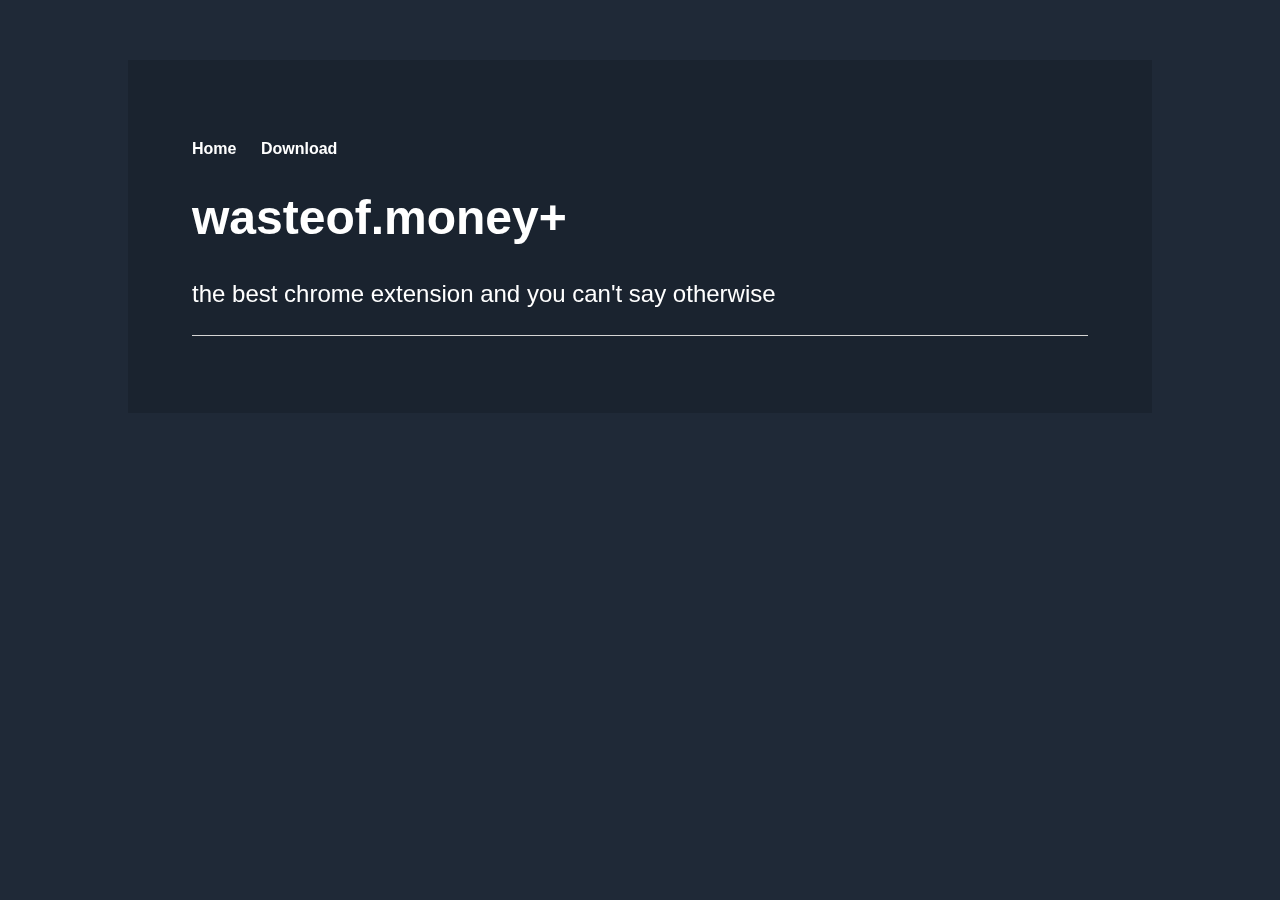
<file: index.html>
<!DOCTYPE html>
<html>
	<head>
		<title>wasteof.money+</title>
		<!-- link to main stylesheet -->
		<link rel="stylesheet" type="text/css" href="/css/main.css">
		<link rel="icon" href="https://i.ibb.co/NW5qKyF/128.png">
    <meta content="wasteof.money+" property="og:title" />
    <meta content="https://i.ibb.co/NW5qKyF/128.png" property="og:image" />
    <meta content="#1F2937" data-react-helmet="true" name="theme-color" />
	</head>
	<body>
		<nav>
    		<ul>
			<li><a href="/">Home</a></li>
			<li><a href="/download">Download</a></li>
    		</ul>
		</nav>
		<div class="container">
    		<div class="blurb">
        		<h1>wasteof.money+</h1>
			<p>the best chrome extension and you can't say otherwise</p>
    		</div><!-- /.blurb -->
		</div><!-- /.container -->
		<footer>
    		<ul>

			</ul>
		</footer>
	</body>
</html>
</file>
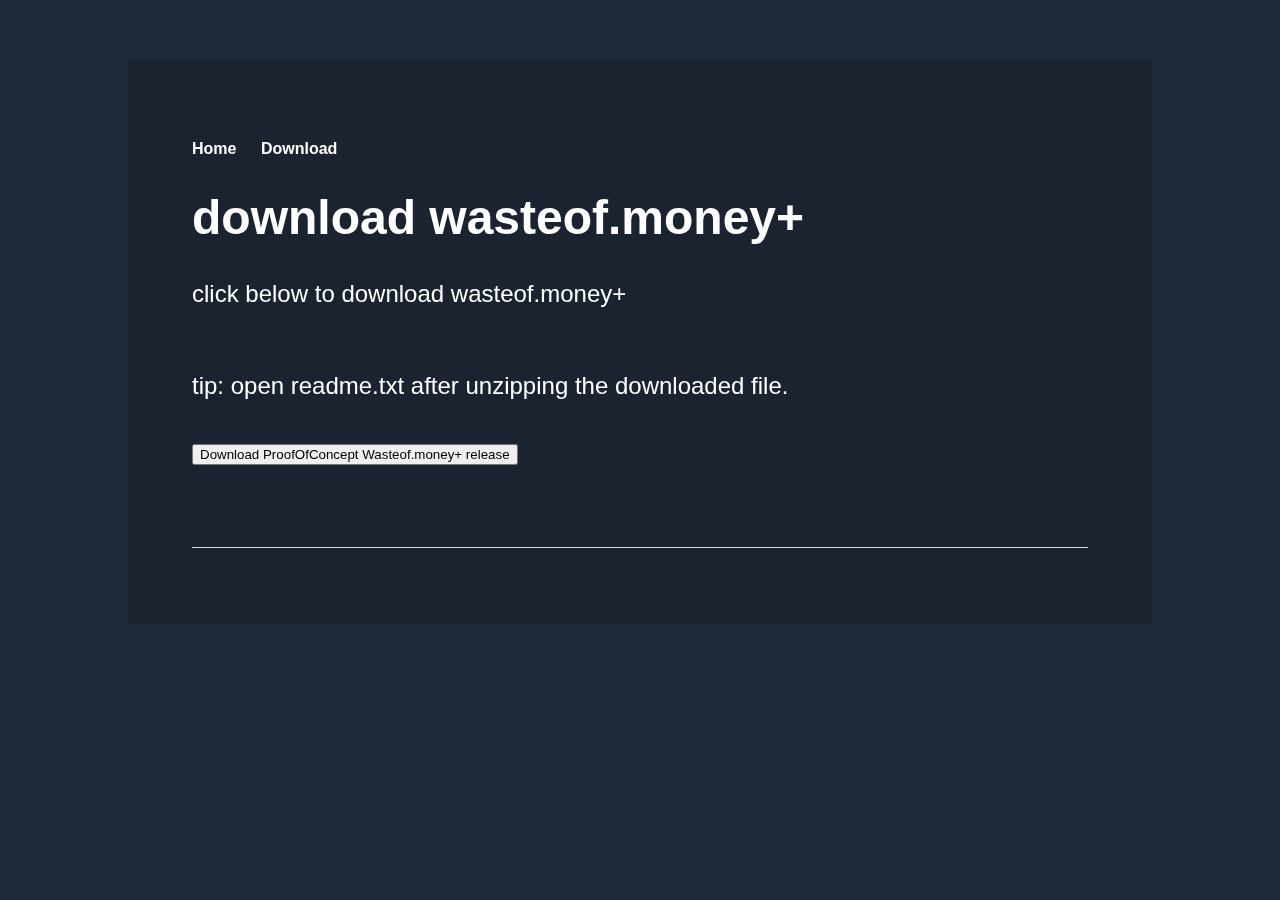
<file: download.html>
<!DOCTYPE html>
<html>
	<head>
		<title>wasteof.money+ download</title>
		<!-- link to main stylesheet -->
		<link rel="stylesheet" type="text/css" href="/css/main.css">
		<link rel="icon" href="https://i.ibb.co/NW5qKyF/128.png">
    <meta content="wasteof.money+" property="og:title" />
    <meta content="https://i.ibb.co/NW5qKyF/128.png" property="og:image" />
    <meta content="#1F2937" data-react-helmet="true" name="theme-color" />
	</head>
	<body>
		<nav>
    		<ul>
			<li><a href="/">Home</a></li>
			<li><a href="/download">Download</a></li>
    		</ul>
		</nav>
		<div class="container">
    		<div class="blurb">
        		<h1>download wasteof.money+</h1>
			<p>click below to download wasteof.money+</p>
      <p><br>tip: open readme.txt after unzipping the downloaded file.</p>
          <br>
          <input type="button" onclick="window.location.href = 'https://github.com/Wasteofmoneyplus/wasteofmoneyplus.github.io/raw/main/download/Unzip%20me.zip';" value="Download ProofOfConcept Wasteof.money+ release"/>
         <p>&nbsp;</p>
    		</div><!-- /.blurb -->
		</div><!-- /.container -->
		<footer>
    		<ul>

			</ul>
		</footer>
	</body>
</html>
</file>
<file: css/main.css>
html {
  font-family:'Helvetica', 'Arial';
  background-color: #1F2937;
  position: absolute;
  top: 0px;
  left: 0px;
  width: 100%;
  height: 100%;
}
body {
    font-family:'Helvetica', 'Arial';
    margin: 60px auto;
    width: 70%;
  /*blur code (below) suggested and provided by jeffalo*/
    backdrop-filter: blur(34px) brightness(0.85);
    padding: 4em
}
nav ul, footer ul {
    font-family:'Helvetica', 'Arial';
    padding: 0px;
    list-style: none;
    font-weight: bold;
    color: white;
}
nav ul li, footer ul li {
    font-family:'Helvetica', 'Arial';
    display: inline;
    margin-right: 20px;
    color: white;
}
selected {
    font-family:'Helvetica', 'Arial';
    font-size: 1.5em;
    text-decoration: none;
    color: white;
}
a {
    font-family:'Helvetica', 'Arial';
    text-decoration: none;
    color: white;
}
a:hover {
    font-family:'Helvetica', 'Arial';
    text-decoration: underline;
    color: white;
}
h1 {
    font-size: 3em;
    font-family:'Helvetica', 'Arial';
    color: white;
}
h2 {
    font-size: 2.5em;
    font-family:'Helvetica', 'Arial';
    color: white;
}
h3 {
    font-size: 2em;
    font-family:'Helvetica', 'Arial';
    color: white;
}
p {
    font-family:'Helvetica';
    font-size: 1.5em;
    line-height: 1.4em;
    color: white;
}
footer {
    font-family:'Helvetica', 'Arial';
    border-top: 1px solid #d5d5d5;
    font-size: .8em;
    color: white;
}
ul.posts { 
    font-family:'Helvetica', 'Arial';
    margin: 20px auto 40px; 
    font-size: 1.5em;
    color: white;
}
ul.posts li {
    font-family:'Helvetica', 'Arial';
    list-style: none;
    color: white;
}
a.button1{
 display:inline-block;
 padding:0.35em 1.2em;
 border:0.1em solid #FFFFFF;
 margin:0 0.3em 0.3em 0;
 border-radius:0.12em;
 box-sizing: border-box;
 text-decoration:none;
 font-family:'Roboto',sans-serif;
 font-weight:300;
 color:#FFFFFF;
 text-align:center;
 transition: all 0.2s;
}
a.button1:hover{
 color:#000000;
 background-color:#FFFFFF;
}
@media all and (max-width:30em){
 a.button1{
  display:block;
  margin:0.4em auto;
 }
}
</file>
